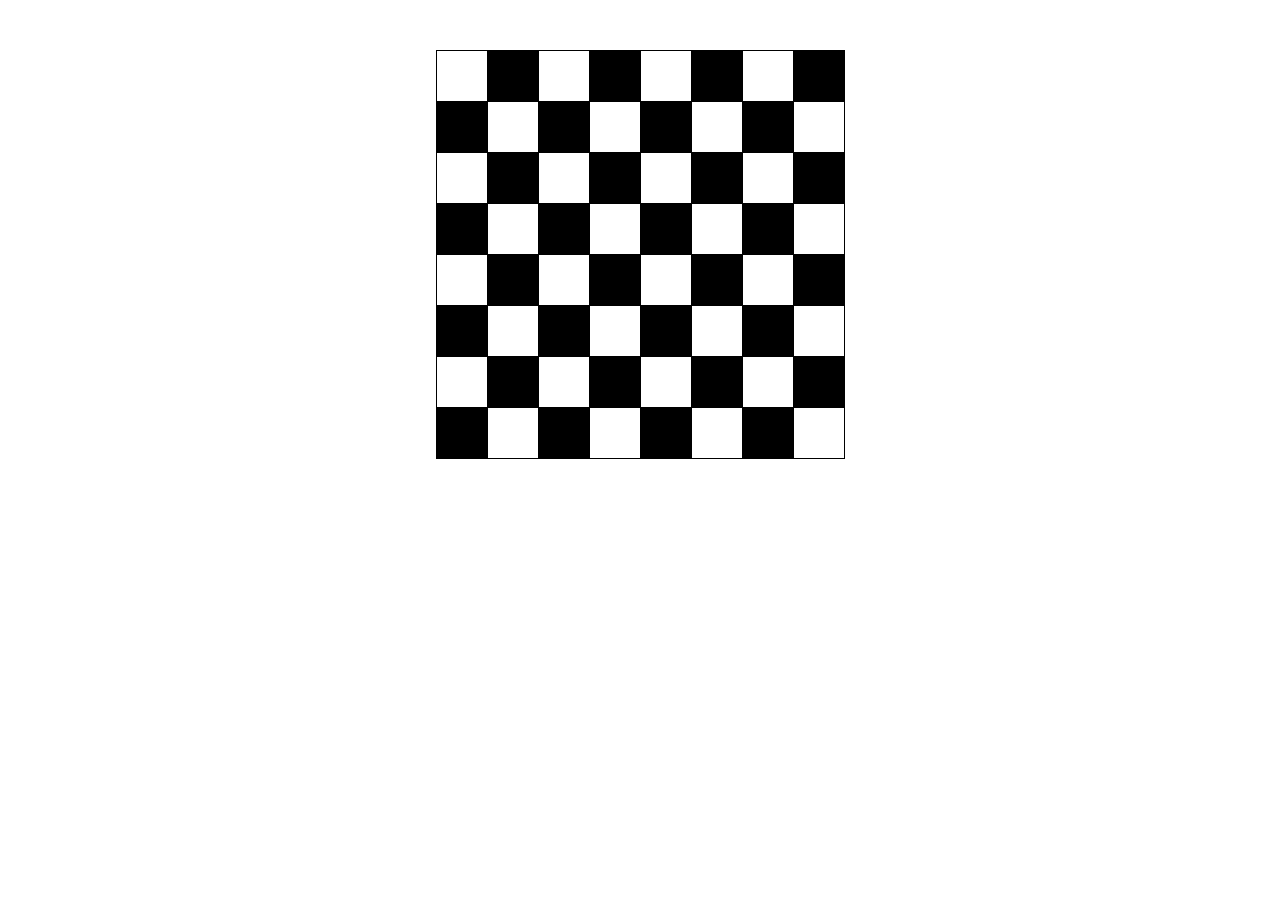
<file: DOM/№ 6/index.html>
<!DOCTYPE html>
<html lang="en">
<head>
    <meta charset="UTF-8">
    <meta http-equiv="X-UA-Compatible" content="IE=edge">
    <meta name="viewport" content="width=device-width, initial-scale=1.0">
    <link rel="stylesheet" href="style.css">
    <title>Document</title>
</head>
<body>
    
    <table class="table">
        <tr class="table__row">
            <td class="table__cell"></td>
            <td class="table__cell"></td>
            <td class="table__cell"></td>
            <td class="table__cell"></td>
            <td class="table__cell"></td>
            <td class="table__cell"></td>
            <td class="table__cell"></td>
            <td class="table__cell"></td>
        </tr>

        <tr class="table__row">
            <td class="table__cell"></td>
            <td class="table__cell"></td>
            <td class="table__cell"></td>
            <td class="table__cell"></td>
            <td class="table__cell"></td>
            <td class="table__cell"></td>
            <td class="table__cell"></td>
            <td class="table__cell"></td>
        </tr>

        <tr class="table__row">
            <td class="table__cell"></td>
            <td class="table__cell"></td>
            <td class="table__cell"></td>
            <td class="table__cell"></td>
            <td class="table__cell"></td>
            <td class="table__cell"></td>
            <td class="table__cell"></td>
            <td class="table__cell"></td>
        </tr>

        <tr class="table__row">
            <td class="table__cell"></td>
            <td class="table__cell"></td>
            <td class="table__cell"></td>
            <td class="table__cell"></td>
            <td class="table__cell"></td>
            <td class="table__cell"></td>
            <td class="table__cell"></td>
            <td class="table__cell"></td>
        </tr>

        <tr class="table__row">
            <td class="table__cell"></td>
            <td class="table__cell"></td>
            <td class="table__cell"></td>
            <td class="table__cell"></td>
            <td class="table__cell"></td>
            <td class="table__cell"></td>
            <td class="table__cell"></td>
            <td class="table__cell"></td>
        </tr>

        <tr class="table__row">
            <td class="table__cell"></td>
            <td class="table__cell"></td>
            <td class="table__cell"></td>
            <td class="table__cell"></td>
            <td class="table__cell"></td>
            <td class="table__cell"></td>
            <td class="table__cell"></td>
            <td class="table__cell"></td>
        </tr>

        <tr class="table__row">
            <td class="table__cell"></td>
            <td class="table__cell"></td>
            <td class="table__cell"></td>
            <td class="table__cell"></td>
            <td class="table__cell"></td>
            <td class="table__cell"></td>
            <td class="table__cell"></td>
            <td class="table__cell"></td>
        </tr>

        <tr class="table__row">
            <td class="table__cell"></td>
            <td class="table__cell"></td>
            <td class="table__cell"></td>
            <td class="table__cell"></td>
            <td class="table__cell"></td>
            <td class="table__cell"></td>
            <td class="table__cell"></td>
            <td class="table__cell"></td>
        </tr>
    </table>

    <script src="main.js"></script>
</body>
</html>
</file>
<file: DOM/№ 6/style.css>
* {
    margin: 0;
    padding: 0;
}

.table {
    border-collapse: collapse;
    margin: 50px auto;
}

.table__cell {
    width: 50px;
    height: 50px;
    border: 1px solid #000;
    text-align: center;
}

.black {
    background-color: black;
}

.white {
    background-color: white;
}
</file>
